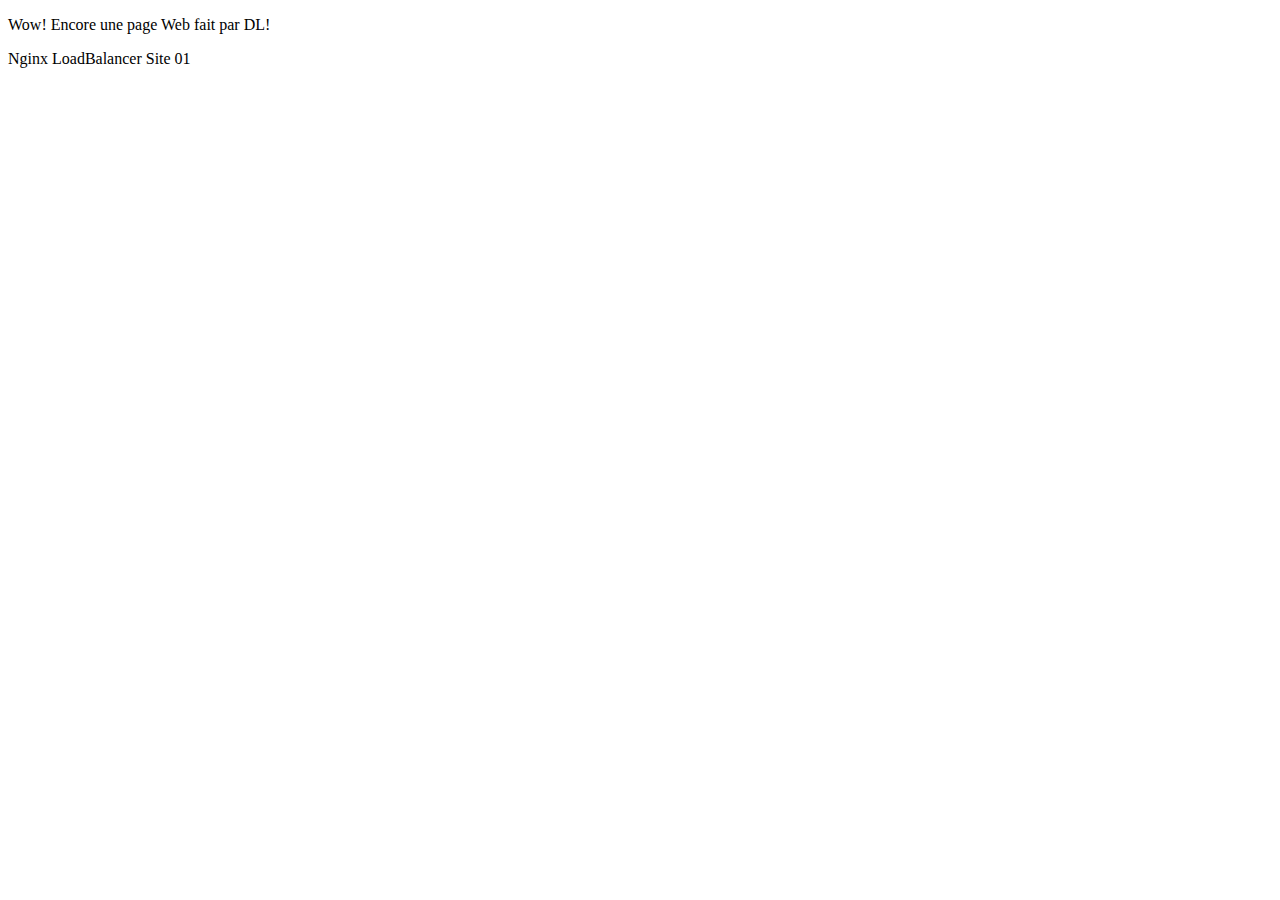
<file: docsInutiles/index.html>
<!DOCTYPE html>
<html lang="fr">
<head>
    <meta charset="UTF-8">
    <meta http-equiv="X-UA-Compatible" content="IE=edge">
    <meta name="viewport" content="width=device-width, initial-scale=1.0">
    <title>Nginx LoadBalancer Site 01</title>
</head>
<body>
    <p>Wow! Encore une page Web fait par DL!</p>
    <p>Nginx LoadBalancer Site 01</p>
</body>
</html>
</file>
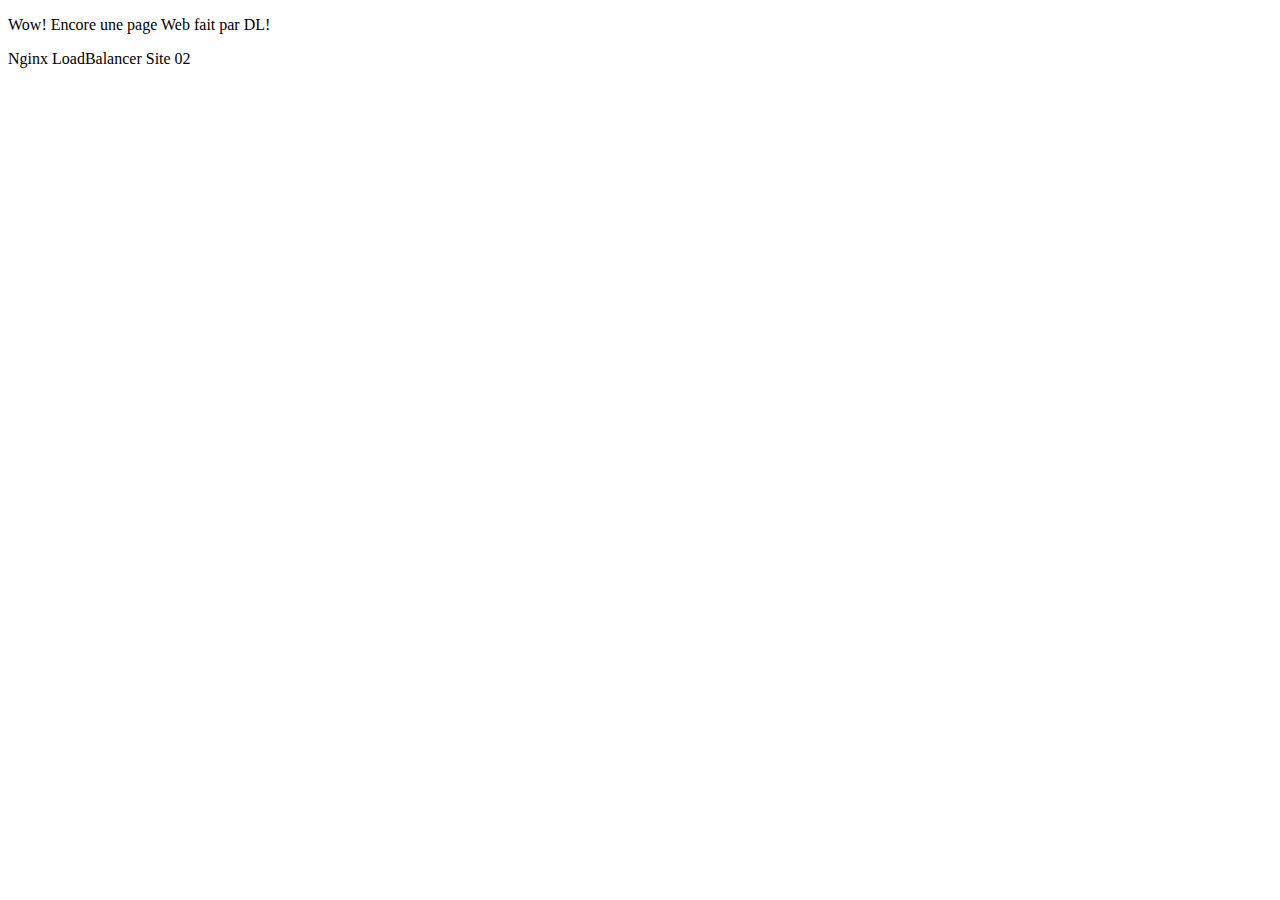
<file: docsInutiles/index Web2.html>
<!DOCTYPE html>
<html lang="fr">
<head>
    <meta charset="UTF-8">
    <meta http-equiv="X-UA-Compatible" content="IE=edge">
    <meta name="viewport" content="width=device-width, initial-scale=1.0">
    <title>Nginx LoadBalancer Site 02</title>
</head>
<body>
    <p>Wow! Encore une page Web fait par DL!</p>
    <p>Nginx LoadBalancer Site 02</p>
</body>
</html>
</file>
